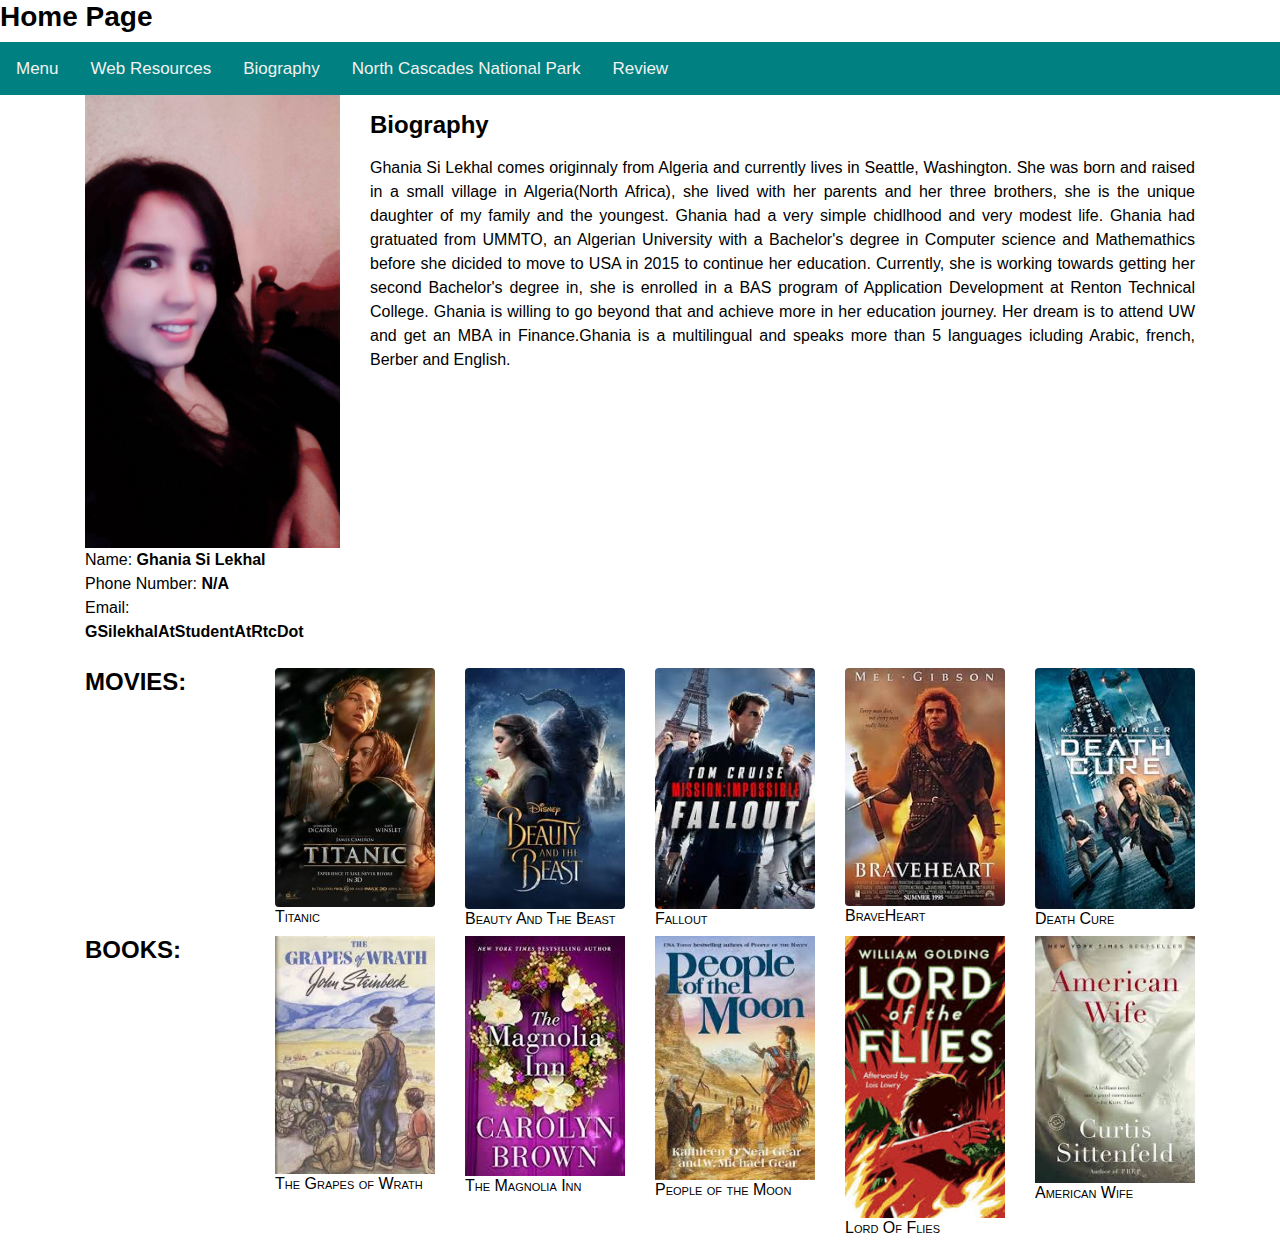
<file: index.html>
﻿<!DOCTYPE html>
<html lang="en-us">
<head>
    <meta charset="utf-8" />
    <meta name="viewport" content="width=device-width, initial-scale=1.0, shrink-to-fit=no" />
    <meta name="author" content="" />
    <meta name="keywords" content="HTML, CSS, XML, JavaScript" />

    <title> Ghania Si Lekhal</title>
<link href="css/reset.css" rel="stylesheet" type="text/css">
    <link rel="stylesheet" href="css/bootstrap.min.css" type="text/css" />
    <link rel="stylesheet" href="css/style.css" type="text/css" />
    <link rel="stylesheet" href="css/stylerev.css" type="text/css" />
<link rel="stylesheet" href="https://cdnjs.cloudflare.com/ajax/libs/font-awesome/4.7.0/css/font-awesome.min.css">



</head>

<body>
<header>
    <h3><strong>Home Page</strong></h3>
</header>
	<div class="topnav" id="myTopnav">
                                                     <a href="">Menu</a>
                                                     <a href="html/webresource.html">Web Resources </a>
			<a href="html/assignment3.html">Biography</a>
			<a href="html/midterm.html">North Cascades National Park</a>
                                                      <a href="html/review.html">Review</a>

			
  <a href="javascript:void(0);" class="icon" onclick="myFunction()">
    <i class="fa fa-bars"></i>
  </a>
</div>

<script>
function myFunction() {
  var x = document.getElementById("myTopnav");
  if (x.className === "topnav") {
    x.className += " responsive";
  } else {
    x.className = "topnav";
  }
}
</script>


    <div class="container">
        <div class=" row " >

            <div class="col-lg-3 col-md-4"> 
                    <img src="images/profilepicture.jpg" class ="img-fluid"/>
                 </br>
                <span>Name: <strong>Ghania Si Lekhal</strong></span>
                </br>
                    <span>Phone Number: <strong> N/A</strong></span>
                </br>
                <span>Email: <strong>GSilekhalAtStudentAtRtcDot</strong></span>

            </div>

                <div class="col-lg-9 col-md-8">
             <p>
                    <h4><strong>Biography</strong></h4>
              </p>
                   Ghania Si Lekhal comes originnaly from Algeria and currently lives in Seattle, Washington. She was born and raised in a small village in Algeria(North Africa), she lived with her parents and her three brothers, she is the unique daughter of my family and the youngest. Ghania had a very simple chidlhood and very modest life. Ghania had gratuated from UMMTO, an Algerian University with a Bachelor's degree in Computer science and Mathemathics before she dicided to move to USA in 2015 to continue her education. Currently, she is working towards getting her second Bachelor's degree in, she is enrolled in a BAS program of Application Development at Renton Technical College. Ghania is willing to go beyond that and achieve more in her education journey. Her dream is to attend UW and get an MBA in Finance.Ghania is a multilingual and speaks more than 5 languages icluding Arabic, french, Berber and English.
             
               </div>
        </div>
                 </br>
         <div class="row">

                    <div class="col-lg-2">
                         <h4 class=" font-weight-bold ">MOVIES: </h4>
                    </div>
            
                   <div class="col-lg-2">
	       <img class= "img-fluid rounded" src="images/movies/titanic.jpg">
                         <h6>Titanic</h6>
                   </div>

                    <div class="col-lg-2">
                         <img class= "img-fluid rounded" src="images/movies/beautyandthebeast.jpg">
                         <h6>Beauty And The Beast</h6>
                    </div>

                    <div class="col-lg-2">
                        <img class= "img-fluid rounded"  src="images/movies/fallout.jpg">
                            <h6>Fallout</h6>
                        </div>
       
                    <div class="col-lg-2">
                        <img class="img-fluid rounded" src="images/movies/braveheart.jpg">
                            <h6>BraveHeart</h6>
                        </div>
                   
                    <div class="col-lg-2">

                          <img class= "img-fluid rounded"  src="images/movies/deathcure.jpg">
                            <h6>Death Cure</h6>
                        </div>
              </div>

          <div class="row">
                    <div class="col-lg-2">
                        <h4 class=" font-weight-bold">BOOKS:</h4>
                    </div>

                    <div class= col-lg-2 ">
                        <img class="img-fluid"  src="images/books/thegrapesofwrath.jpg">
                         <h6>The Grapes of Wrath</h6>
                      </div>
                    
                    <div class="col-lg-2">
                        <img class="img-fluid" src="images/books/themagnoliainn.jpg">
                            <h6>The Magnolia Inn</h6>
                      </div>
                    
                    <div class="col-lg-2">
                        <img class="img-fluid" src="images/books/peopleofthemoon.jpg">
                            <h6>People of the Moon</h6>
                    </div>

                    <div class="col-lg-2">
                        <img class="img-fluid" src="images/books/lordofflies.jpg">
                            <h6>Lord Of Flies</h6>
                    </div>

                    <div class="col-lg-2">
                        <img class="img-fluid" src="images/books/americanwife.jpg ">
                          <h6>American Wife</h6>
                    </div>
         </div>

        
    </div>
                      

    <script src="js/jquery.min.js"></script>
    <script src="js/bootstrap.bundle.min.js"></script>
</body>
</html>
</file>
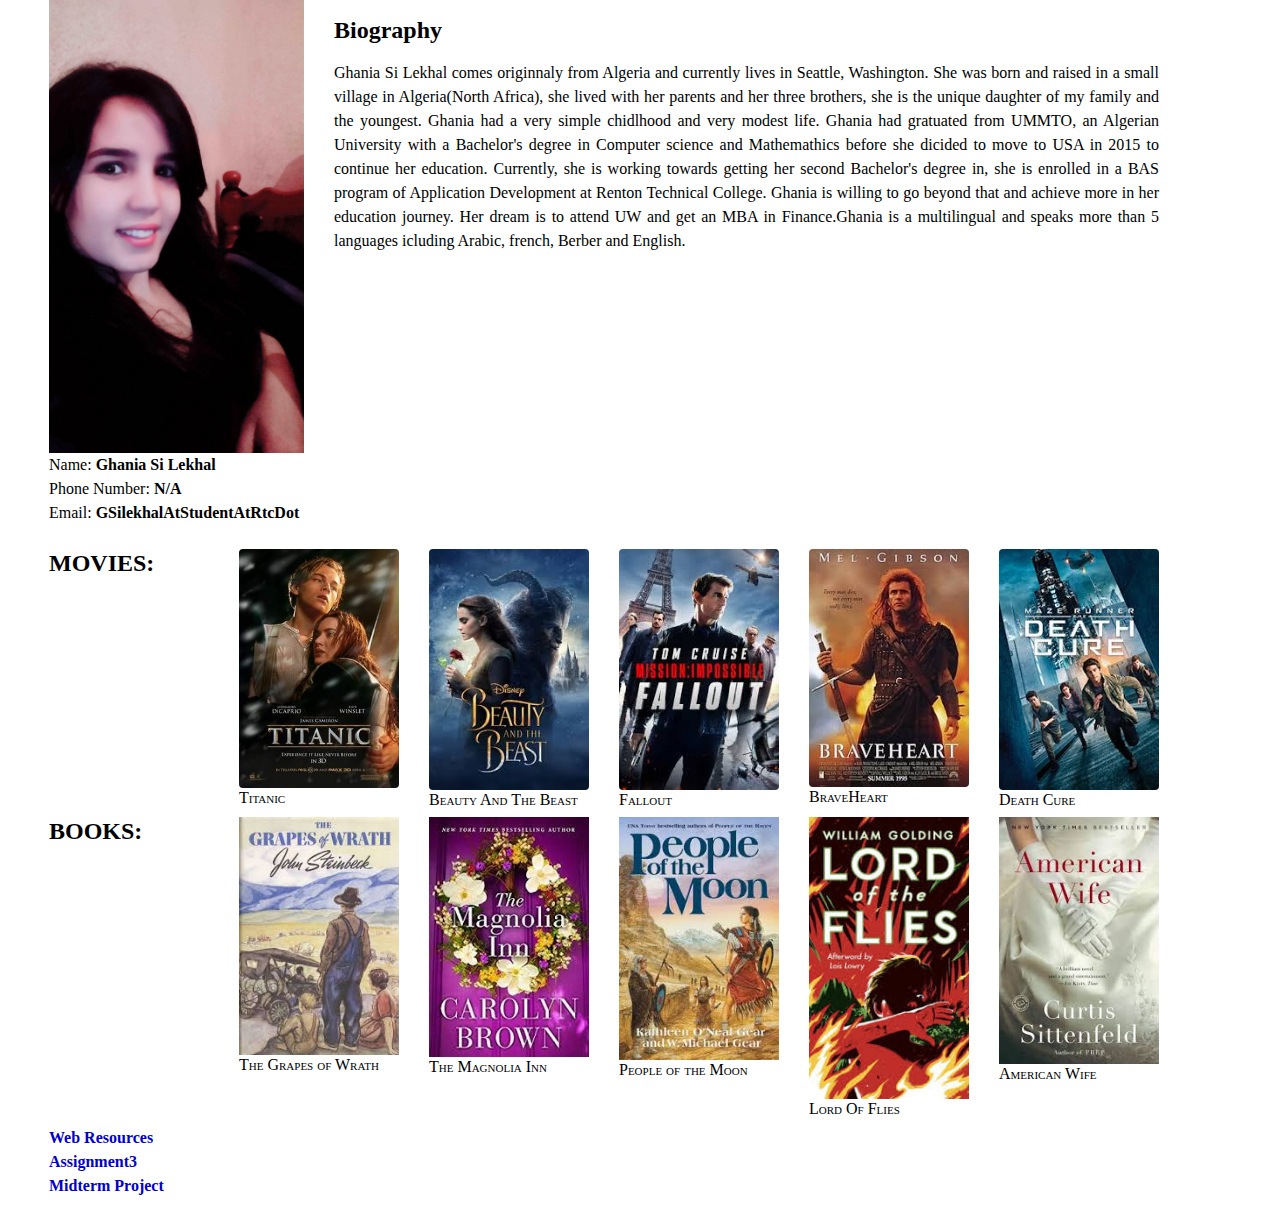
<file: html/index.html>
﻿<!DOCTYPE html>
<html lang="en-us">
<head>
    <meta charset="utf-8" />
    <meta name="viewport" content="width=device-width, initial-scale=1.0, shrink-to-fit=no" />
    <meta name="author" content="" />
    <meta name="keywords" content="HTML, CSS, XML, JavaScript" />

    <title> Ghania Si Lekhal</title>
    <link href="css/reset.css" rel="stylesheet" type="text/css">
    <link rel="stylesheet" href="css/bootstrap.min.css" type="text/css" />
    <link rel="stylesheet" href="css/style.css" type="text/css" />


</head>

<body>
    <div class="container">
        <div class=" row " >

            <div class="col-lg-3 col-md-4"> 
                    <img src="images/profilepicture.jpg" class ="img-fluid"/>
                 </br>
                <span>Name: <strong>Ghania Si Lekhal</strong></span>
                </br>
                    <span>Phone Number: <strong> N/A</strong></span>
                </br>
                <span>Email: <strong>GSilekhalAtStudentAtRtcDot</strong></span>

            </div>

                <div class="col-lg-9 col-md-8">
             <p>
                    <h4><strong>Biography</strong></h4>
              </p>
                   Ghania Si Lekhal comes originnaly from Algeria and currently lives in Seattle, Washington. She was born and raised in a small village in Algeria(North Africa), she lived with her parents and her three brothers, she is the unique daughter of my family and the youngest. Ghania had a very simple chidlhood and very modest life. Ghania had gratuated from UMMTO, an Algerian University with a Bachelor's degree in Computer science and Mathemathics before she dicided to move to USA in 2015 to continue her education. Currently, she is working towards getting her second Bachelor's degree in, she is enrolled in a BAS program of Application Development at Renton Technical College. Ghania is willing to go beyond that and achieve more in her education journey. Her dream is to attend UW and get an MBA in Finance.Ghania is a multilingual and speaks more than 5 languages icluding Arabic, french, Berber and English.
             
               </div>
        </div>
                 </br>
         <div class="row">

                    <div class="col-lg-2">
                         <h4 class=" font-weight-bold ">MOVIES: </h4>
                    </div>
            
                   <div class="col-lg-2">
	       <img class= "img-fluid rounded" src="images/movies/titanic.jpg">
                         <h6>Titanic</h6>
                   </div>

                    <div class="col-lg-2">
                         <img class= "img-fluid rounded" src="images/movies/beautyandthebeast.jpg">
                         <h6>Beauty And The Beast</h6>
                    </div>

                    <div class="col-lg-2">
                        <img class= "img-fluid rounded"  src="images/movies/fallout.jpg">
                            <h6>Fallout</h6>
                        </div>
       
                    <div class="col-lg-2">
                        <img class="img-fluid rounded" src="images/movies/braveheart.jpg">
                            <h6>BraveHeart</h6>
                        </div>
                   
                    <div class="col-lg-2">

                          <img class= "img-fluid rounded"  src="images/movies/deathcure.jpg">
                            <h6>Death Cure</h6>
                        </div>
              </div>

          <div class="row">
                    <div class="col-lg-2">
                        <h4 class=" font-weight-bold">BOOKS:</h4>
                    </div>

                    <div class= col-lg-2 ">
                        <img class="img-fluid"  src="images/books/thegrapesofwrath.jpg">
                         <h6>The Grapes of Wrath</h6>
                      </div>
                    
                    <div class="col-lg-2">
                        <img class="img-fluid" src="images/books/themagnoliainn.jpg">
                            <h6>The Magnolia Inn</h6>
                      </div>
                    
                    <div class="col-lg-2">
                        <img class="img-fluid" src="images/books/peopleofthemoon.jpg">
                            <h6>People of the Moon</h6>
                    </div>

                    <div class="col-lg-2">
                        <img class="img-fluid" src="images/books/lordofflies.jpg">
                            <h6>Lord Of Flies</h6>
                    </div>

                    <div class="col-lg-2">
                        <img class="img-fluid" src="images/books/americanwife.jpg ">
                          <h6>American Wife</h6>
                    </div>
         </div>

        <a href="html/webresource.html"><strong>Web Resources</strong></a><p>
        <a href="html/assignment3.html"><strong>Assignment3</strong></a>
        <br><a href="html/midterm.html"><strong>Midterm Project</strong></br></a></p>
    </div>
                      

    <script src="js/jquery.min.js"></script>
    <script src="js/bootstrap.bundle.min.js"></script>
</body>
</html>
</file>
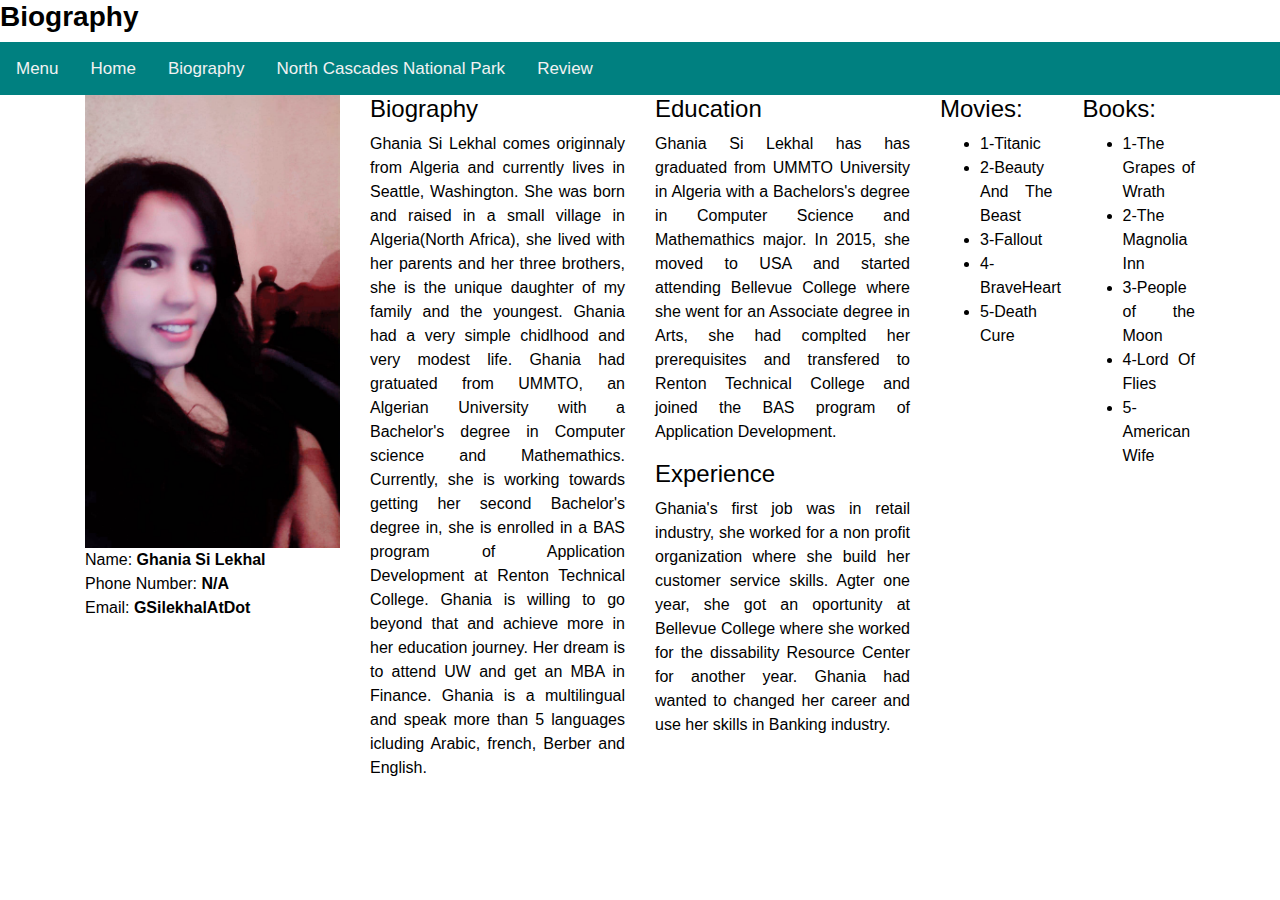
<file: html/assignment3.html>
﻿<!DOCTYPE html>
<html lang="en-us">
<head>
    <meta charset="utf-8" />
    <meta name="viewport" content="width=device-width, initial-scale=1.0, " />
    <meta name="author" content="" />
    <meta name="keywords" content="HTML, CSS, XML, JavaScript" />

    <title> Ghania Si Lekhal</title>

<link href="css/reset.css" rel="../stylesheet" type="text/css">
    <link rel="stylesheet" href="../css/bootstrap.min.css" type="text/css" />
    <link rel="stylesheet" href="../css/style.css" type="text/css" />
    <link rel="stylesheet" href="../css/stylerev.css" type="text/css" />
<link rel="stylesheet" href="https://cdnjs.cloudflare.com/ajax/libs/font-awesome/4.7.0/css/font-awesome.min.css">

</head>

<body>
<header>
    <h3><strong>Biography</strong></h3>
</header>
<div class="topnav" id="myTopnav">
<a href="">Menu</a>
			<a href="../index.html">Home </a>
                                                      <a href="assignment.html">Biography</a>
			<a href="midterm.html">North Cascades National Park</a>
			<a href="Review.html">Review</a>
                                                   
  <a href="javascript:void(0);" class="icon" onclick="myFunction()">
    <i class="fa fa-bars"></i>
  </a>
</div>

<div style="padding-left:16px">
</div>

<script>
function myFunction() {
  var x = document.getElementById("myTopnav");
  if (x.className === "topnav") {
    x.className += " responsive";
  } else {
    x.className = "topnav";
  }
}
</script>



</div>


    <div class="container">
        <div class="row">
            <div class="col-md-3 col-sm-6 col-xs-12">
                <img src="../images/profilepicture.jpg" class ="img-fluid"/>
                </br>
            <span>Name: <strong>Ghania Si Lekhal</strong></span>
 	</br>
            <span>Phone Number: <strong> N/A</strong></span>
           </br>
           <span>Email: <strong>GSilekhalAtDot</strong></span>
            </br>
    
            </div>
            <div class="col-md-3 col-sm-6 col-xs-12">
                <h4>Biography</h4>
                <p>
                   Ghania Si Lekhal comes originnaly from Algeria and currently lives in Seattle, Washington. She was born and raised in a small village in Algeria(North Africa), she lived with her parents and her three brothers, she is the unique daughter of my family and the youngest. Ghania had a very simple chidlhood and very modest life. Ghania had gratuated from UMMTO, an Algerian University with a Bachelor's degree in Computer science and Mathemathics. Currently, she is working towards getting her second Bachelor's degree in, she is enrolled in a BAS program of Application Development at Renton Technical College. Ghania is willing to go beyond that and achieve more in her education journey. Her dream is to attend UW and get an MBA in Finance. Ghania is a multilingual and speak more than 5 languages icluding Arabic, french, Berber and English.
                </p>
            </div>
            <div class="col-md-3 col-sm-6 col-xs-12 d-none d-md-block">
                <h4>Education</h4>             
              <p>
	Ghania Si Lekhal has has graduated from UMMTO University in Algeria with a Bachelors's degree in Computer Science and Mathemathics major.  In 2015, she moved to USA and started attending Bellevue College where she went for an Associate degree in Arts, she had complted her prerequisites and transfered to Renton Technical College and joined the BAS program of Application Development.
                  
              </p>
            
                <h4>Experience</h4>
                <p>
                  Ghania's first job was in retail industry, she worked for a non profit organization where she build her customer service skills. Agter one year, she got an oportunity at Bellevue College where she worked for the dissability Resource Center for another year. Ghania had wanted to changed her career and use her skills in Banking industry. 	 
                </p>
            </div>

          <div class="col-md-3 col-sm-6 col-xs-12 d-md-none d-xs-block d-lg-block">
                <div class="row">
	 <div class="col-sm-6">
                   
                        <h4>Movies:</h4>
                        <ul>
                            <li>1-Titanic</li>
                            <li>2-Beauty And The Beast</li>
                            <li>3-Fallout</li>
                            <li>4-BraveHeart</li>
                            <li>5-Death Cure</li>
                        </ul>
                    </div>
                    <div class="col-sm-6">
                        <h4>Books:</h4>
                        <ul>
                            <li>1-The Grapes of Wrath</li>
                            <li>2-The Magnolia Inn</li>
                            <li>3-People of the Moon</li>
                            <li>4-Lord Of Flies</li>
                            <li>5-American Wife</li>
                        </ul>
                    </div>
                </div>
            </div>

        </div>
    </div>
   
    <script src="js/jquery.min.js"></script>
    <script src="js/bootstrap.bundle.min.js"></script>
</body>
</html>
</file>
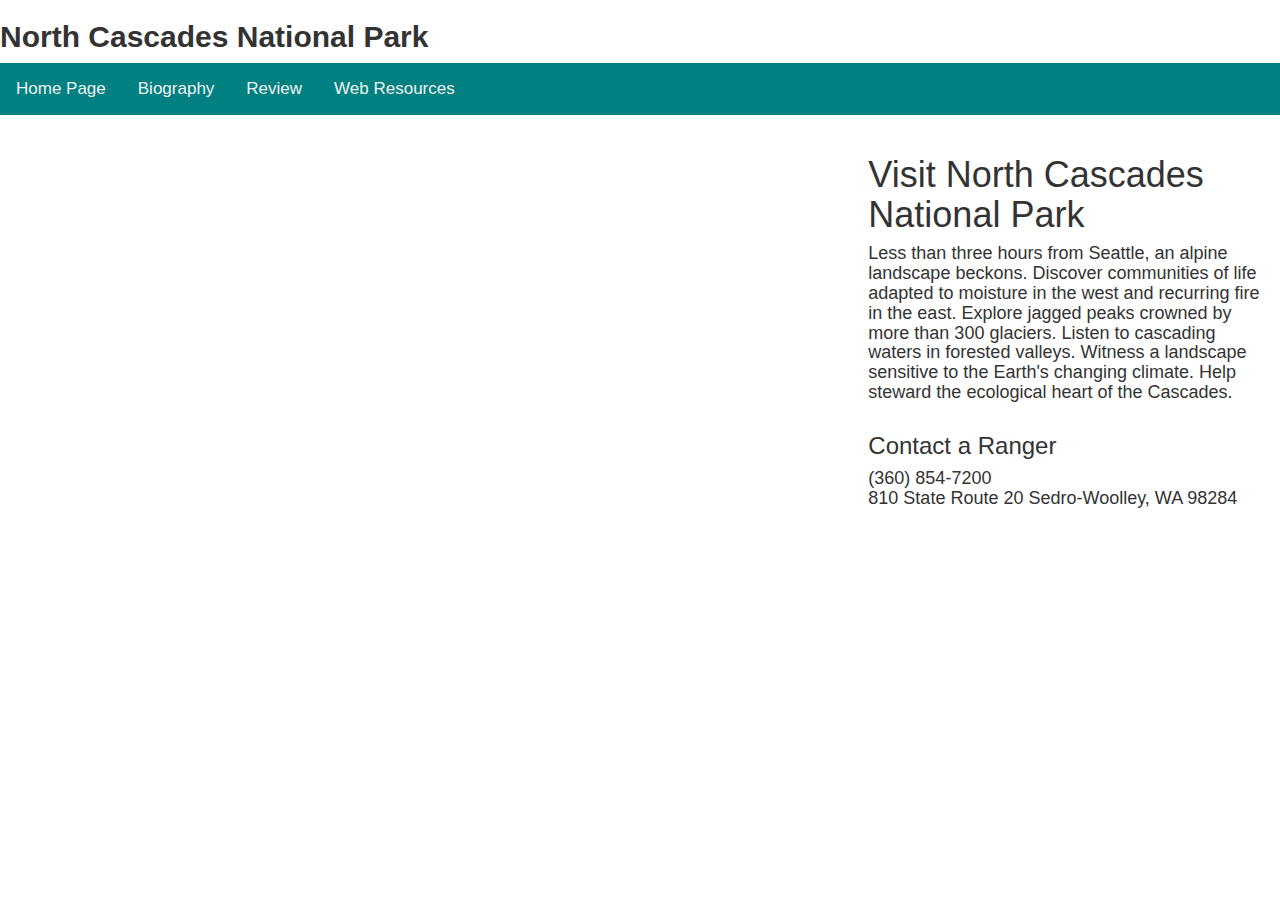
<file: html/midterm.html>
﻿<!DOCTYPE html>
<html lang = "en">
<head>

    <meta charset="UTF-8" />
    <title>Visit North Cascades National Park</title>
    <meta name="description" content="Less than three hours from Seattle, an alpine landscape beckons.">
    <meta name="viewport" content="width=device-width, initial-scale=1.0, shrink-to-fit=no">
    <link rel="stylesheet" type="text/css" href="https://meyerweb.com/eric/tools/css/reset/reset.css">

    <link rel="stylesheet" href="../css/stylerev.css" type="text/css" />
    <link rel="stylesheet" href="https://maxcdn.bootstrapcdn.com/bootstrap/3.3.7/css/bootstrap.min.css">
    <script src="https://ajax.googleapis.com/ajax/libs/jquery/1.12.4/jquery.min.js"></script>
    <script src="https://maxcdn.bootstrapcdn.com/bootstrap/3.3.7/js/bootstrap.min.js"></script>
<link rel="stylesheet" href="https://cdnjs.cloudflare.com/ajax/libs/font-awesome/4.7.0/css/font-awesome.min.css">


</head> 
<header>
    <h2><strong>North Cascades National Park</strong></h2>
</header>
                 <div class="topnav" id="myTopnav">
                                                    
                                                     <a href="../index.html">Home Page</a>
			<a href="assignment3.html">Biography</a>
			<a href="Review.html">Review</a>
                                                      <a href="webresource.html">Web Resources</a>
  <a href="javascript:void(0);" class="icon" onclick="myFunction()">
    <i class="fa fa-bars"></i>
  </a>
</div>

<div style="padding-left:16px">
</div>

<script>
function myFunction() {
  var x = document.getElementById("myTopnav");
  if (x.className === "topnav") {
    x.className += " responsive";
  } else {
    x.className = "topnav";
  }
}
</script>
<div class="container">

    </div>

<body >

 <div class="container-fluid">

        <div class="row">
           <br> <div class="col-xs-12 col-lg-8 video-container">
                <div class="embed-responsive embed-responsive-16by9 ">
                    <iframe id="videoFrame"
                            src="https://www.youtube.com/embed/Sn_g80FXA-0?autoplay=0"></iframe>
                </div>
           </div>

        <div class="container-fluid">
            <div class="row">
                   <div class="col-xs-12 col-md-6 col-lg-4">
                    
                                      <h1>Visit North Cascades National Park</h1>
                    
                                      <h4>Less than three hours from Seattle, an alpine landscape
                        beckons. Discover communities of life adapted to moisture in the west
                        and recurring fire in the east. Explore jagged peaks crowned by more
                        than 300 glaciers. Listen to cascading waters in forested valleys.
                        Witness a landscape sensitive to the Earth's changing climate. Help
                        steward the ecological heart of the Cascades.</h4>
                      </div>
                      <div class="col-xs-12 col-md-3 col-lg-4">
                                <h3>Contact a Ranger</h3>
                                <h4>(360) 854-7200 <br>
                        810 State Route 20 Sedro-Woolley, WA 98284 </h4>
                      </div>


                       <div class="col-xs-12 col-md-3 hidden-lg">
                              <img src="../images/Sahale-Camp-Sunset.jpg" class="img-responsive">
                        </div>
                 </div>
             
       </div>
 </div>

</body>
</html>
</file>
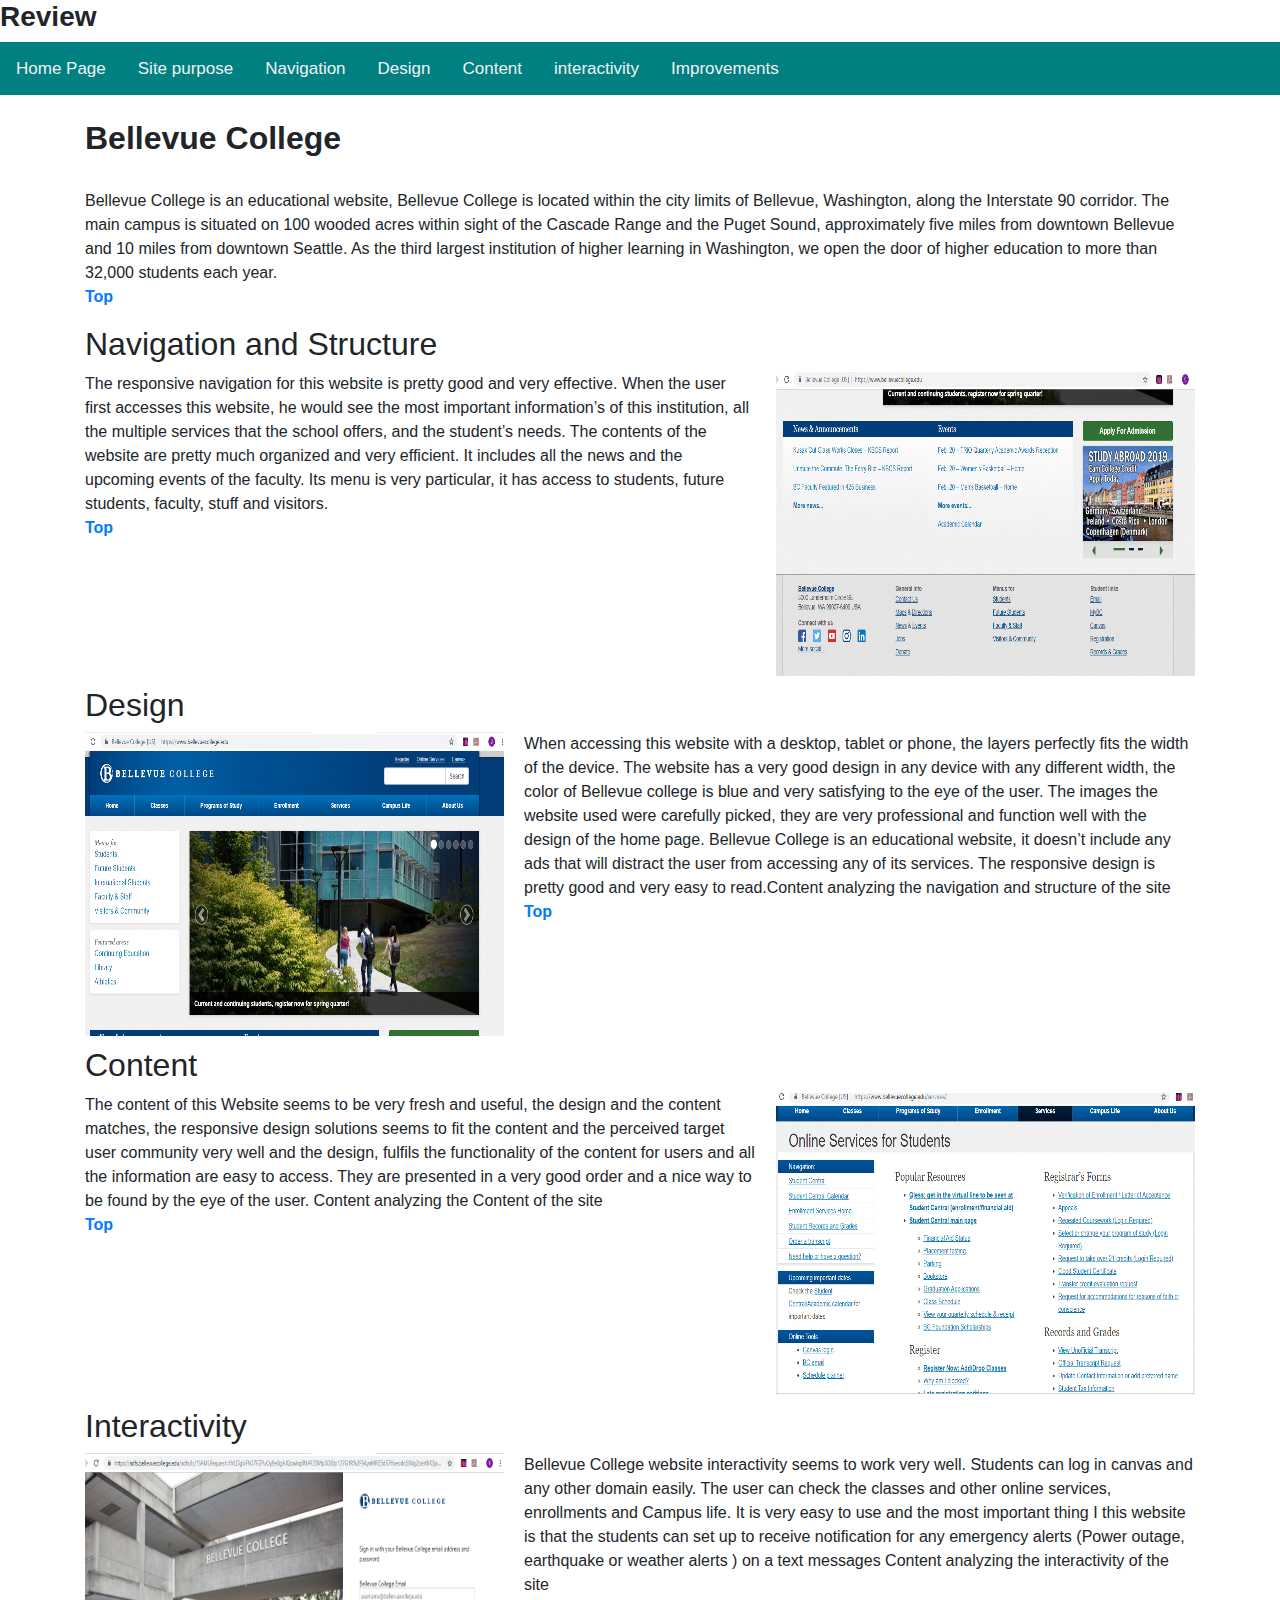
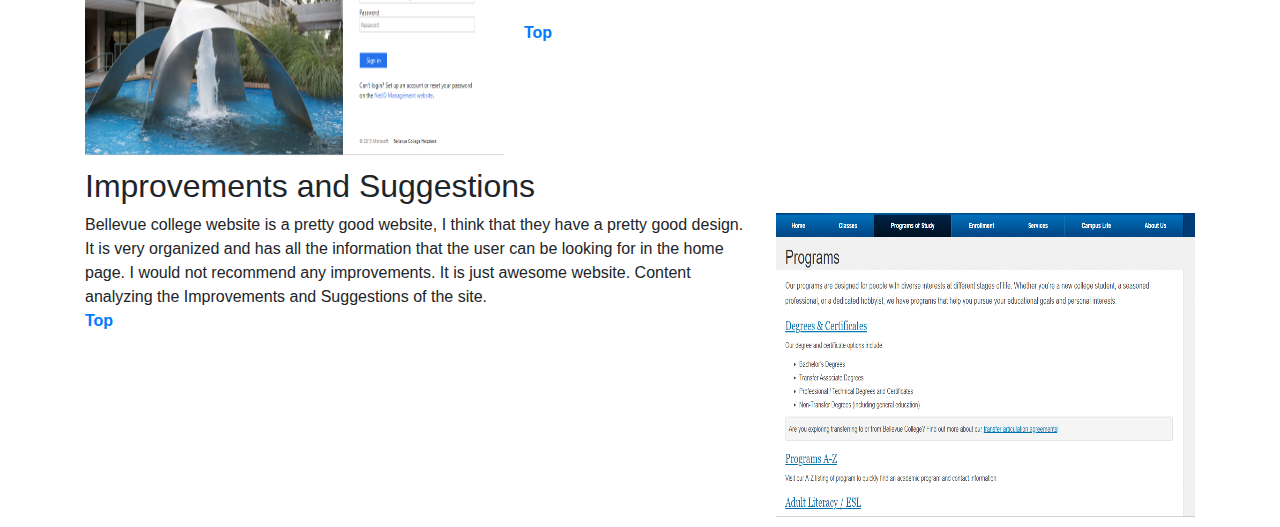
<file: html/Review.html>
﻿<!DOCTYPE html>

<html lang="en-us" >

<head>

<meta charset="utf-8" />
<meta name="description" content="" />
	<meta name="viewport" content="width-device-width, initial-scale=1.0" >
	<meta rel ="stylsheet" href="../css/bootstrap.css" />
                 <script src="../js/jquery.min.js"></script> 
                   <script src="../js/bootstrap.min.js"></script>
                  <link rel="stylesheet" href="../css/bootstrap.min.css"/>
                   <link rel="stylesheet" href="../css/stylerev.css" type="text/css" />
<link rel="stylesheet" href="https://cdnjs.cloudflare.com/ajax/libs/font-awesome/4.7.0/css/font-awesome.min.css">

</head>


<body>
<header>
    <h3><strong>Review</strong></h3>
</header>


<div class="topnav" id="myTopnav">
                                                     
                                                      <a href="../index.html">Home Page </a>
      			      <a href="#p">Site purpose</a>
			       <a href="#n">Navigation</a>
			        <a href="#d">Design</a>
			        <a href="#c">Content</a>
			         <a href="#i">interactivity</a>
			         <a href="#s">Improvements</a>

			
  <a href="javascript:void(0);" class="icon" onclick="myFunction()">
    <i class="fa fa-bars"></i>
  </a>
</div>
<script>
function myFunction() {
  var x = document.getElementById("myTopnav");
  if (x.className === "topnav") {
    x.className += " responsive";
  } else {
    x.className = "topnav";
  }
}
</script>


   <div class="container">
                  <a name="top"></a>
	<br><h2 id="p"><strong> Bellevue College </strong></h2></br>
	   
	                  Bellevue College is an educational website, Bellevue College is located within the city limits of Bellevue, Washington, along the Interstate 90 corridor. The main campus is situated on 100 wooded acres within sight of the Cascade Range and the Puget Sound, approximately five miles from downtown Bellevue and 10 miles from downtown Seattle. As the third largest institution of higher learning in Washington, we open the door of higher education to more than 32,000 students each year. <br />
		<a href="#top"><strong> Top</strong> </a>
	   </p>


	<h2 id="n"> Navigation and Structure </h2>

	   
		<p><img src="../images/ReviewImages/navigation.PNG" alt="Navigation and Structure Illustration" width="419" height="304" style="float:right ;margin-left:20px;margin-bottom:10px;" />

	              The responsive navigation for this website is pretty good and very effective. 
                                When the user first accesses this website, he would see the most important information’s of this institution, all the multiple services that the school offers, and the student’s needs. 
                                The contents of the website are pretty much organized and very efficient. It includes all the news and the upcoming events of the faculty. 
                                Its menu is very particular, it has access to students, future students, faculty, stuff and visitors.  <br />
	              <a href="#top"><strong> Top</strong></a>
	                </p>

	<h2 style="clear:both" id="d"> Design</h2>
	   
		<p><img src="../images/ReviewImages/design.PNG" alt="Navigation and Structure Illustration" width="419" height="304" style="float:left;margin-right:20px;margin-bottom:10px;" />

		When accessing this website with a desktop, tablet or phone, the layers perfectly fits the width of the device. 
                                    The website has a very good design in any device with any different width, the color of Bellevue college is blue and very satisfying to the eye of the user. 
                                    The images the website used were carefully picked, they are very professional and function well with the design of the home page. Bellevue College is an educational website, it doesn’t include any ads that will distract the user from accessing any of its services. The responsive design is pretty good and very easy to read.Content analyzing the navigation and structure of the site <br />
		<a href="#top"> <strong> Top</strong></a>
	                  </p>

	<h2 style="clear:both" id="c"> Content </h2>

	  
		<p><img src="../images/ReviewImages/content.PNG" alt="Navigation and Structure Illustration" width="419" height="304" style="float:right;margin-left:20px;margin-bottom:10px;" />
                                    The content of this Website seems to be very fresh and useful, the design and the content matches, the responsive design solutions seems to fit the content and the perceived target user community very well and the design, fulfils the functionality of the content for users and all the information are easy to access. They are presented in a very good order and a nice way to be found by the eye of the user. Content analyzing the Content of the site <br />
		<a href="#top"> <strong> Top</strong></a>
	                  </p>


	<h2 style="clear:both" id="i"> Interactivity </h2>
	  
		<p><img src="../images/ReviewImages/interactivity.PNG" alt="Navigation and Structure Illustration" width="419" height="304" style="float:left;margin-right:20px;margin-bottom:10px;" />
		Bellevue College website interactivity seems to work very well. Students can log in canvas and any other domain easily. The user can check the classes and other online services, enrollments and Campus life. It is very easy to use and the most important thing I this website is that the students can set up to receive notification for any emergency alerts (Power outage, earthquake or weather alerts ) on a text messages Content analyzing the interactivity of the site <br />
		<br />
		<a href="#top"><strong> Top</strong></a>
	                   </p>


	<h2 style="clear:both" id="s"> Improvements and Suggestions</h2>

	
		<p><img src="../images/ReviewImages/improvement.PNG" alt="Navigation and Structure Illustration" width="419" height="304" style="float:right;margin-left:20px;margin-bottom:10px;" />
		Bellevue college website is a pretty good website, I think that they have a pretty good design. It is very organized and has all the information that the user can be looking for in the home page. I would not recommend any improvements. It is just awesome website. Content analyzing the Improvements and Suggestions of the site. <br />
		<a href="#top"> <strong> Top</strong></a>
	                  </p>
</div>

</body>
</html>
</file>
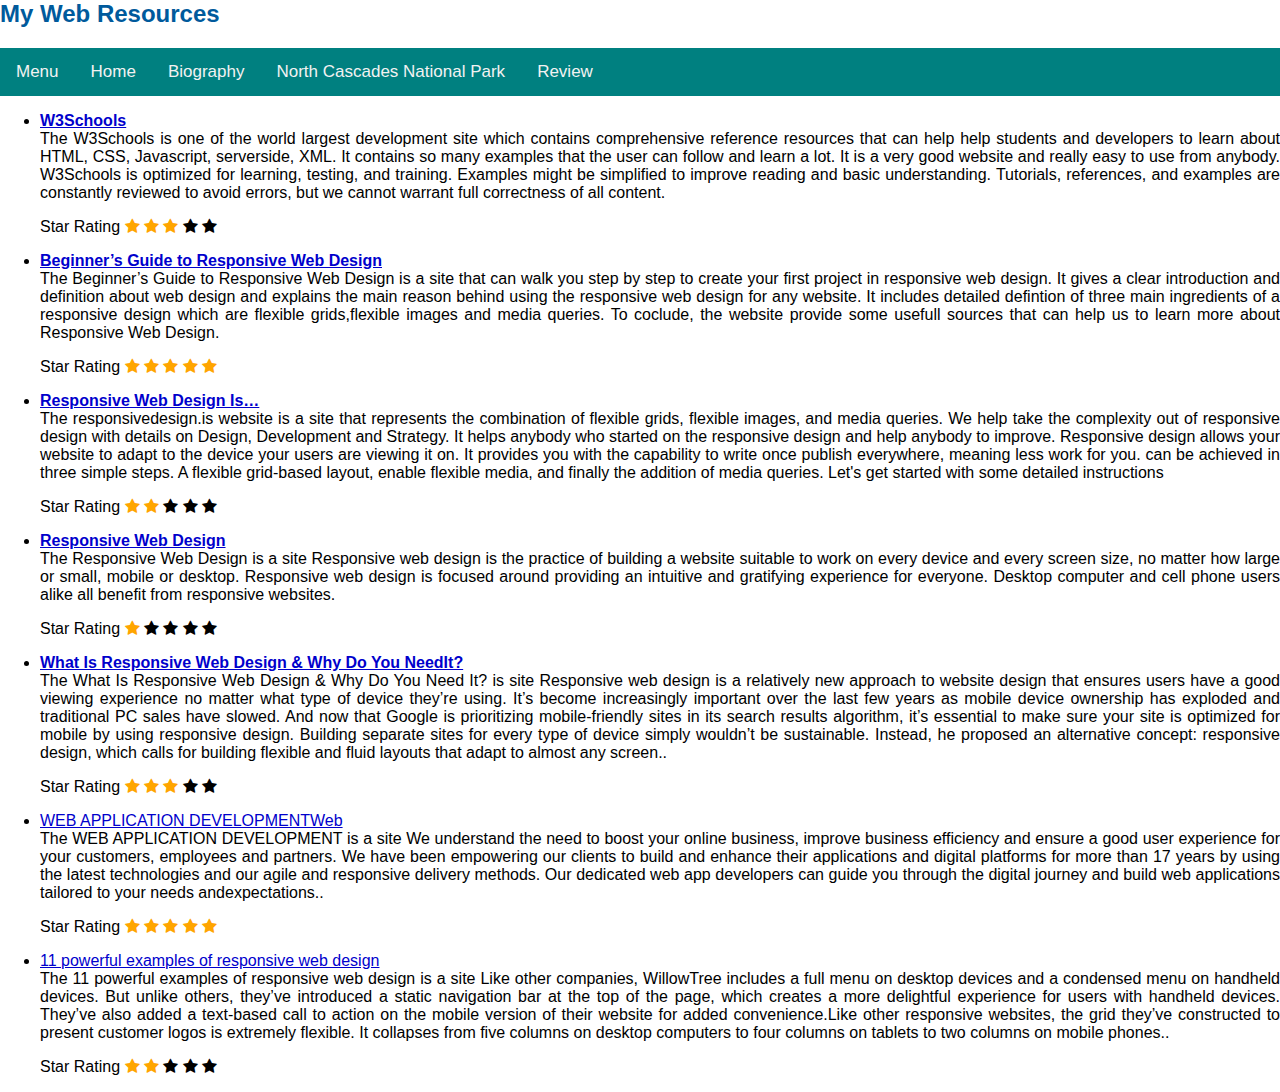
<file: html/webresource.html>
﻿<html>
         <head>
         <title>Web Resources</title>
	<meta http-equiv="Ghania Si Lekhal" content="text/html;charset=utf-8"/>
	 <link rel="stylesheet" href="../css/style.css" type="text/css" />
                    <link rel="stylesheet" href="../css/stylerev.css" type="text/css" />
<link rel="stylesheet" href="https://cdnjs.cloudflare.com/ajax/libs/font-awesome/4.7.0/css/font-awesome.min.css">


         </head>
         <body>
	<header>
    <h2><strong>My Web Resources</strong></h2>
</header>
	<div class="topnav" id="myTopnav">
                                                     <a href="">Menu</a>
                                                     <a href="../index.html">Home </a>
			<a href="assignment3.html">Biography</a>
			<a href="midterm.html">North Cascades National Park</a>
			<a href="Review.html">Review</a>
  <a href="javascript:void(0);" class="icon" onclick="myFunction()">
    <i class="fa fa-bars"></i>
  </a>
</div>

<script>function myFunction() {
  var x = document.getElementById("myTopnav");
  if (x.className === "topnav") {
    x.className += " responsive";
  } else {
    x.className = "topnav";
  }
}
</script>
</div>

<ul>

		<li><p><a href="http://w3schools.com" target="_blank"><strong>W3Schools</strong></a><br/>	
		The W3Schools is one of the world largest development site which contains comprehensive reference resources that can help help students and developers to learn about HTML, CSS, Javascript, serverside, XML. It contains so many examples that the user can follow and learn a lot. It is a very 		good website and really 		easy to use from anybody. W3Schools is optimized for learning, testing, and training. Examples might be simplified to improve 		reading and basic 		understanding. Tutorials, references, and examples are constantly reviewed to avoid errors, but we cannot warrant full correctness of 		all content. </p></li>

		<!-- Font Awesome Icon Library -->
		<link rel="stylesheet" href="https://cdnjs.cloudflare.com/ajax/libs/font-awesome/4.7.0/css/font-awesome.min.css">
		<style>
		.checked {
  		color: orange;
		}
		</style>
		</head>
		<body>


		<p1>Star Rating</p1>
		<span class="fa fa-star checked"></span>
		<span class="fa fa-star checked"></span>
		<span class="fa fa-star checked"></span>
		<span class="fa fa-star"></span>
		<span class="fa fa-star"></span>

		<li><p><a href="https://blog.teamtreehouse.com/beginners-guide-to-responsive-web-design" target="_blank"><strong>Beginner’s Guide to Responsive Web Design</strong></a><br/>	The Beginner’s Guide to Responsive Web Design is a site that can walk you step by step to create your first project in responsive web 					design. It gives a clear introduction and definition about web design and explains the main reason behind using the responsive web design for 						any website. It includes detailed defintion of three main ingredients of a responsive design which are flexible grids,flexible images and media queries. To coclude, the website 		provide some usefull sources that can help us to learn more about Responsive Web Design.</p></li>

		<!-- Font Awesome Icon Library -->
		<link rel="stylesheet" href="https://cdnjs.cloudflare.com/ajax/libs/font-awesome/4.7.0/css/font-awesome.min.css">
		<style>
		.checked {
  		color: orange;
		}
		</style>
		</head>
		<body>

		
	

		<p1>Star Rating</p1>
		<span class="fa fa-star checked"></span>
		<span class="fa fa-star checked"></span>
		<span class="fa fa-star checked"></span>
		<span class="fa fa-star checked"></span>
		<span class="fa fa-star checked"></span>

		
		<li><p><a href="https://responsivedesign.is/" target="_blank"><strong>Responsive
		Web Design Is…</strong></a><br/>	
		The responsivedesign.is website is a site that represents the combination of flexible grids, flexible images, and media queries. We help take the complexity out of responsive design with details on Design, Development and Strategy. It helps anybody who started on the responsive design and help 
		anybody to improve. Responsive design allows your website to adapt to the device your users are viewing it on. It provides you with the capability to write once publish everywhere, meaning less work for you. can be achieved in three simple steps. A flexible grid-based layout, enable flexible media, and finally the addition of media queries. 		Let's get started with some detailed instructions</p></li>
		<!-- Font Awesome Icon Library -->
		<link rel="stylesheet" href="https://cdnjs.cloudflare.com/ajax/libs/font-awesome/4.7.0/css/font-awesome.min.css">
		<style>
		.checked {
  		color: orange;
		}
		</style>
		</head>
		<body>


		<p1>Star Rating</p1>
		<span class="fa fa-star checked"></span>
		<span class="fa fa-star checked"></span>
		<span class="fa fa-star"></span>
		<span class="fa fa-star"></span>
		<span class="fa fa-star"></span>

		
		<li><p><a href="http://learn.shayhowe.com/advanced-html-css/responsive-web-design/" target="_blank"><strong>Responsive Web Design</strong></a><br/>	
		The Responsive Web Design is a site Responsive web design is the practice of building a website suitable to work on every device and every screen size, no matter how large or small, mobile or desktop. Responsive web design is focused around providing an intuitive and gratifying experience for everyone. 					Desktop computer and cell phone users alike all benefit from responsive websites.</p></li>
		<!-- Font Awesome Icon Library -->
		<link rel="stylesheet" href="https://cdnjs.cloudflare.com/ajax/libs/font-awesome/4.7.0/css/font-awesome.min.css">
		
		<style>
		.checked {
  		color: orange;
		}
		</style>
		</head>
		<body>


		<p1>Star Rating</p1>
		<span class="fa fa-star checked"></span>
		<span class="fa fa-star"></span>
		<span class="fa fa-star"></span>
		<span class="fa fa-star"></span>
		<span class="fa fa-star"></span>

		<li><p><a href="https://www.upwork.com/hiring/mobile/what-is-responsive-web-design/" target="_blank"><strong>What Is Responsive Web Design & Why Do You NeedIt?</strong></a><br/>	
		The What Is Responsive Web Design & Why Do You Need It? is site Responsive web design is a relatively new approach to website design that ensures users have a good viewing experience no matter what type of device they’re using. It’s become increasingly important over the last few years as mobile device 				ownership has exploded and traditional PC sales have slowed. And now that Google is prioritizing mobile-friendly sites in its search results algorithm, it’s 				essential to make sure your site is optimized for mobile by using responsive design.  Building separate sites for every type of device simply wouldn’t be sustainable. Instead, 		he proposed an alternative concept: responsive design, which calls for building flexible and fluid layouts that adapt to almost any screen..</p></li>
		<!-- Font Awesome Icon Library -->
		<link rel="stylesheet" href="https://cdnjs.cloudflare.com/ajax/libs/font-awesome/4.7.0/css/font-awesome.min.css">
		<style>
		.checked {
  		color: orange;
		}
		</style>
		</head>
		<body>


		<p1>Star Rating</p1>
		<span class="fa fa-star checked"></span>
		<span class="fa fa-star checked"></span>
		<span class="fa fa-star checked"></span>
		<span class="fa fa-star"></span>
		<span class="fa fa-star"></span>

		
	
		<li><p><a href="https://www.shinetechsoftware.com/work-scenarios/capabilities/web-application-development.html?referrer211=Google&_kk=responsive				%20website%20development&gclid=CjwKCAiA4OvhBRAjEiwAU2FoJQW2tIeYJz19ZwPbta086zei6w3oAPyvoPhW8BtdlMD3gZs6YDu9oBoCafsQAvD_BwE" 					target="_blank">WEB APPLICATION DEVELOPMENTWeb</a><br/>	
		The WEB APPLICATION DEVELOPMENT is a site We understand the need to boost your online business, improve business efficiency and ensure a good user 				experience for your customers, employees and partners. We have been empowering our clients to build and enhance their applications and digital 					platforms for more than 17 years by using the latest technologies and our agile and responsive delivery methods. Our dedicated web app developers can guide 				you through the digital journey and build web applications tailored to your needs andexpectations..</p></li>
		<!-- Font Awesome Icon Library -->
		<link rel="stylesheet" href="https://cdnjs.cloudflare.com/ajax/libs/font-awesome/4.7.0/css/font-awesome.min.css">
		<style>
		.checked {
  		color: orange;
		}
		</style>
		</head>
		<body>


		<p1>Star Rating</p1>
		<span class="fa fa-star checked"></span>
		<span class="fa fa-star checked"></span>
		<span class="fa fa-star checked"></span>
		<span class="fa fa-star checked"></span>
		<span class="fa fa-star checked"></span>

		<li><p><a href="https://www.invisionapp.com/inside-design/examples-responsive-web-design/11 powerful examples of responsive web design"					target="_blank">11 powerful examples of responsive web design</a><br/>	
		The 11 powerful examples of responsive web design is a site Like other companies, WillowTree includes a full menu on desktop devices and a condensed menu on handheld 		devices. But unlike others, they’ve introduced a static navigation bar at the top of the page, which creates a more delightful experience for users with handheld devices. 		They’ve also added a text-based call to action on the mobile version of their website for added convenience.Like other responsive websites, the grid they’ve constructed to 		present customer logos is extremely flexible. It collapses from five columns on desktop computers to four columns on tablets to two columns on mobile phones..</p></li>
		<!-- Font Awesome Icon Library -->
		<link rel="stylesheet" href="https://cdnjs.cloudflare.com/ajax/libs/font-awesome/4.7.0/css/font-awesome.min.css">
		<style>
		.checked {
  		color: orange;
		}
		</style>
		</head>
		<body>

		<p1>Star Rating</p1>
		<span class="fa fa-star checked"></span>
		<span class="fa fa-star checked"></span>
		<span class="fa fa-star"></span>
		<span class="fa fa-star"></span>
		<span class="fa fa-star"></span>		
	  </ul>
</div>

</body>
</html>
</file>
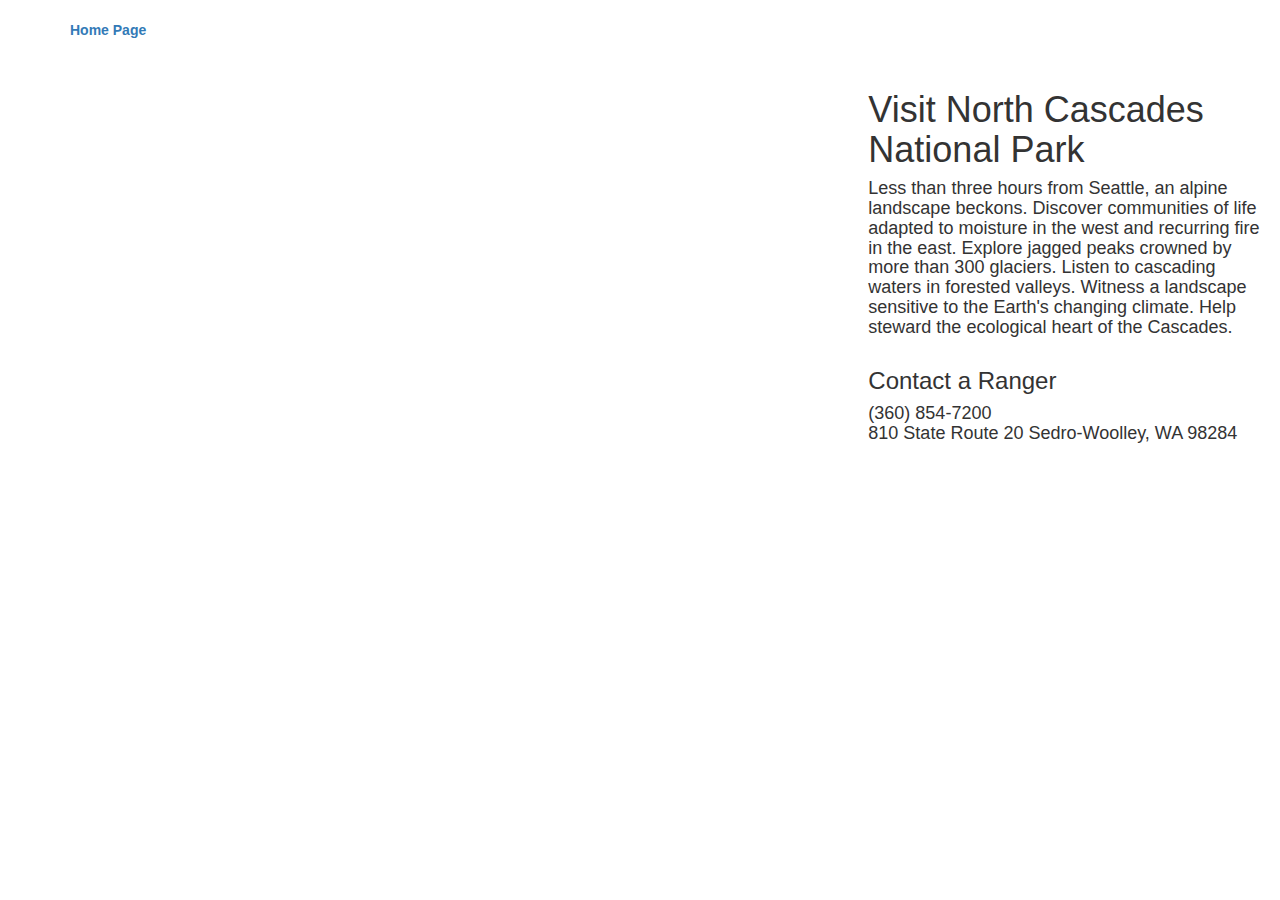
<file: html/html/midterm.html>
﻿<!DOCTYPE html>
<html lang = "en">
<head>

    <meta charset="UTF-8" />
    <title>Visit North Cascades National Park</title>
    <meta name="description" content="Less than three hours from Seattle, an alpine landscape beckons.">
    <meta name="viewport" content="width=device-width, initial-scale=1.0, shrink-to-fit=no">
    <link rel="stylesheet" type="text/css" href="https://meyerweb.com/eric/tools/css/reset/reset.css">


    <link rel="stylesheet" href="https://maxcdn.bootstrapcdn.com/bootstrap/3.3.7/css/bootstrap.min.css">
    <script src="https://ajax.googleapis.com/ajax/libs/jquery/1.12.4/jquery.min.js"></script>
    <script src="https://maxcdn.bootstrapcdn.com/bootstrap/3.3.7/js/bootstrap.min.js"></script>


</head> 
<div class="container">

         <p><br><a href="../index.html"><strong>Home Page</strong></a></p></br>

    </div>

<body >
 <div class="container-fluid">

        <div class="row">
            <div class="col-xs-12 col-lg-8 video-container">
                <div class="embed-responsive embed-responsive-16by9 ">
                    <iframe id="videoFrame"
                            src="https://www.youtube.com/embed/Sn_g80FXA-0?autoplay=0"></iframe>
                </div>
           </div>

        <div class="container-fluid">
            <div class="row">
                   <div class="col-xs-12 col-md-6 col-lg-4">
                    
                                      <h1>Visit North Cascades National Park</h1>
                    
                                      <h4>Less than three hours from Seattle, an alpine landscape
                        beckons. Discover communities of life adapted to moisture in the west
                        and recurring fire in the east. Explore jagged peaks crowned by more
                        than 300 glaciers. Listen to cascading waters in forested valleys.
                        Witness a landscape sensitive to the Earth's changing climate. Help
                        steward the ecological heart of the Cascades.</h4>
                      </div>
                      <div class="col-xs-12 col-md-3 col-lg-4">
                                <h3>Contact a Ranger</h3>
                                <h4>(360) 854-7200 <br>
                        810 State Route 20 Sedro-Woolley, WA 98284 </h4>
                      </div>


                       <div class="col-xs-12 col-md-3 hidden-lg">
                              <img src="../images/Sahale-Camp-Sunset.jpg" class="img-responsive">
                        </div>
                 </div>
             
       </div>
 </div>

</body>
</html>
</file>
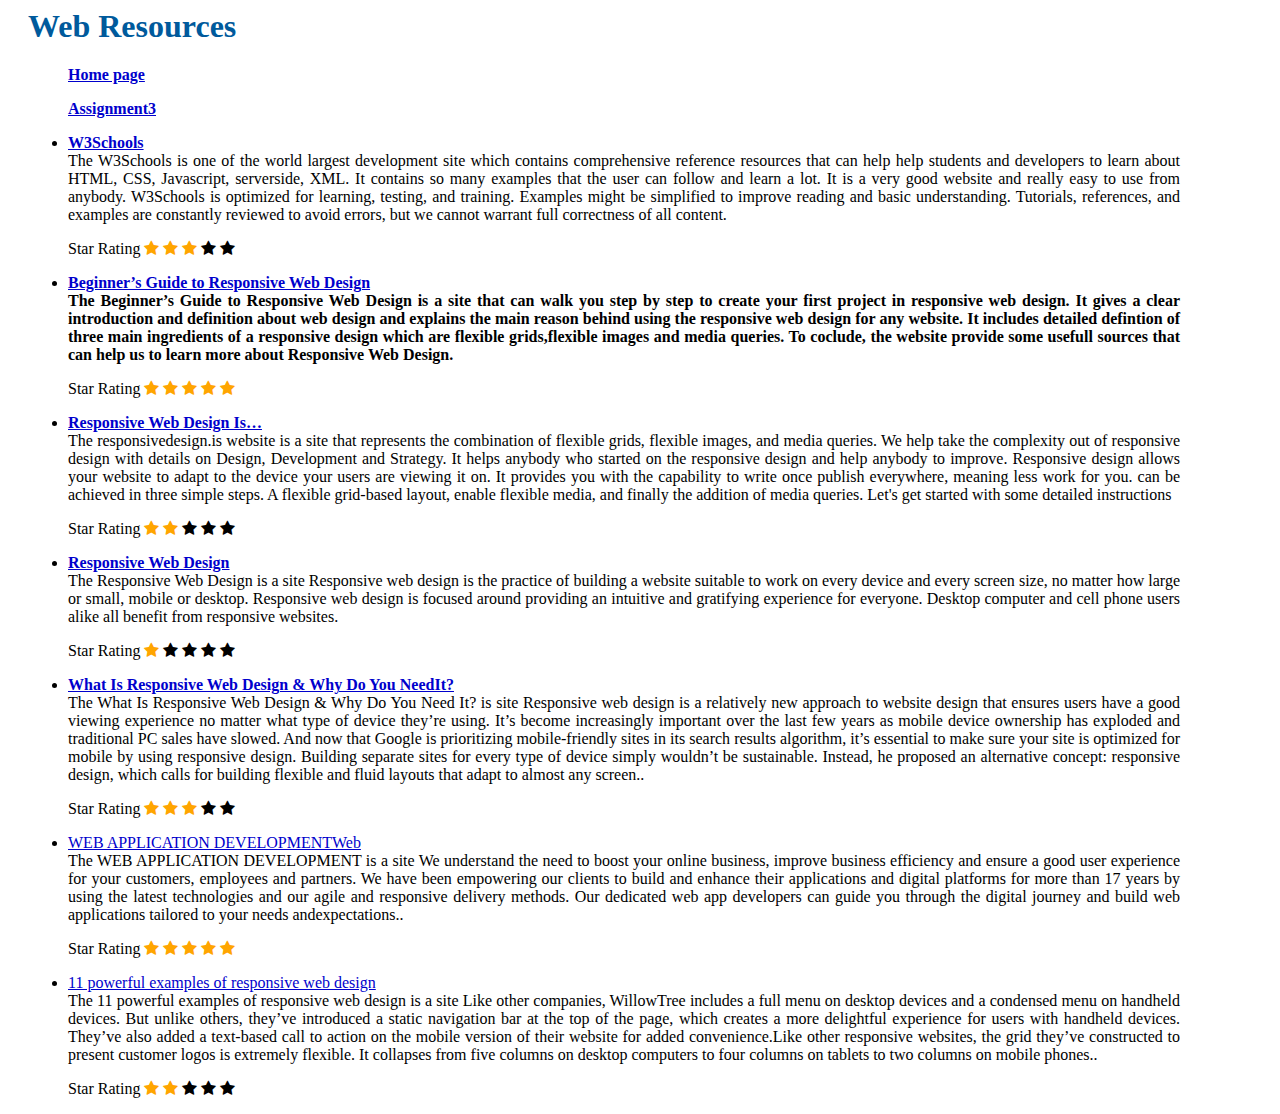
<file: html/html/webresource.html>
﻿<html>
         <head>
         <title>Web Resources</title>
	<meta http-equiv="Ghania Si Lekhal" content="text/html;charset=utf-8"/>
	 <link rel="stylesheet" href="../css/style.css" type="text/css" />

         </head>
         <body>
	<h1>Web Resources</h1>
	<ul>  
	<a href="../index.html"><strong>Home page</strong></a></body><p>
	<a href="../html/assignment3.html"><strong> Assignment3</strong></a></p>


		<li><p><a href="http://w3schools.com" target="_blank"><strong>W3Schools</strong></a><br/>	
		The W3Schools is one of the world largest development site which contains comprehensive reference resources that can help help students and developers to learn about HTML, CSS, Javascript, serverside, XML. It contains so many examples that the user can follow and learn a lot. It is a very 		good website and really 		easy to use from anybody. W3Schools is optimized for learning, testing, and training. Examples might be simplified to improve 		reading and basic 		understanding. Tutorials, references, and examples are constantly reviewed to avoid errors, but we cannot warrant full correctness of 		all content. </p></li>

		<!-- Font Awesome Icon Library -->
		<link rel="stylesheet" href="https://cdnjs.cloudflare.com/ajax/libs/font-awesome/4.7.0/css/font-awesome.min.css">
		<style>
		.checked {
  		color: orange;
		}
		</style>
		</head>
		<body>

		<p1>Star Rating</p1>
		<span class="fa fa-star checked"></span>
		<span class="fa fa-star checked"></span>
		<span class="fa fa-star checked"></span>
		<span class="fa fa-star"></span>
		<span class="fa fa-star"></span>

		<li><p><a href="https://blog.teamtreehouse.com/beginners-guide-to-responsive-web-design" target="_blank"><strong>Beginner’s Guide to Responsive Web Design</a><br/>	The Beginner’s Guide to Responsive Web Design is a site that can walk you step by step to create your first project in responsive web 					design. It gives a clear introduction and definition about web design and explains the main reason behind using the responsive web design for 						any website. It includes detailed defintion of three main ingredients of a responsive design which are flexible grids,flexible images and media queries. To coclude, the website 		provide some usefull sources that can help us to learn more about Responsive Web Design.</p></li>

		</strong><!-- Font Awesome Icon Library -->
		<link rel="stylesheet" href="https://cdnjs.cloudflare.com/ajax/libs/font-awesome/4.7.0/css/font-awesome.min.css">
		<style>
		.checked {
  		color: orange;
		}
		</style>
		</head>
		<body>

		<p1>Star Rating</p1>
		<span class="fa fa-star checked"></span>
		<span class="fa fa-star checked"></span>
		<span class="fa fa-star checked"></span>
		<span class="fa fa-star checked"></span>
		<span class="fa fa-star checked"></span>

		
		<li><p><a href="https://responsivedesign.is/" target="_blank"><strong>Responsive
		Web Design Is…</strong></a><br/>	
		The responsivedesign.is website is a site that represents the combination of flexible grids, flexible images, and media queries. We help take the complexity out of responsive design with details on Design, Development and Strategy. It helps anybody who started on the responsive design and help 
		anybody to improve. Responsive design allows your website to adapt to the device your users are viewing it on. It provides you with the capability to write once publish everywhere, meaning less work for you. can be achieved in three simple steps. A flexible grid-based layout, enable flexible media, and finally the addition of media queries. 		Let's get started with some detailed instructions</p></li>
		<!-- Font Awesome Icon Library -->
		<link rel="stylesheet" href="https://cdnjs.cloudflare.com/ajax/libs/font-awesome/4.7.0/css/font-awesome.min.css">
		<style>
		.checked {
  		color: orange;
		}
		</style>
		</head>
		<body>

		<p1>Star Rating</p1>
		<span class="fa fa-star checked"></span>
		<span class="fa fa-star checked"></span>
		<span class="fa fa-star"></span>
		<span class="fa fa-star"></span>
		<span class="fa fa-star"></span>

		
		<li><p><a href="http://learn.shayhowe.com/advanced-html-css/responsive-web-design/" target="_blank"><strong>Responsive Web Design</strong></a><br/>	
		The Responsive Web Design is a site Responsive web design is the practice of building a website suitable to work on every device and every screen size, no matter how large or small, mobile or desktop. Responsive web design is focused around providing an intuitive and gratifying experience for everyone. 					Desktop computer and cell phone users alike all benefit from responsive websites.</p></li>
		<!-- Font Awesome Icon Library -->
		<link rel="stylesheet" href="https://cdnjs.cloudflare.com/ajax/libs/font-awesome/4.7.0/css/font-awesome.min.css">
		<style>
		.checked {
  		color: orange;
		}
		</style>
		</head>
		<body>

		<p1>Star Rating</p1>
		<span class="fa fa-star checked"></span>
		<span class="fa fa-star"></span>
		<span class="fa fa-star"></span>
		<span class="fa fa-star"></span>
		<span class="fa fa-star"></span>

		<li><p><a href="https://www.upwork.com/hiring/mobile/what-is-responsive-web-design/" target="_blank"><strong>What Is Responsive Web Design & Why Do You NeedIt?</strong></a><br/>	
		The What Is Responsive Web Design & Why Do You Need It? is site Responsive web design is a relatively new approach to website design that ensures users have a good viewing experience no matter what type of device they’re using. It’s become increasingly important over the last few years as mobile device 				ownership has exploded and traditional PC sales have slowed. And now that Google is prioritizing mobile-friendly sites in its search results algorithm, it’s 				essential to make sure your site is optimized for mobile by using responsive design.  Building separate sites for every type of device simply wouldn’t be sustainable. Instead, 		he proposed an alternative concept: responsive design, which calls for building flexible and fluid layouts that adapt to almost any screen..</p></li>
		<!-- Font Awesome Icon Library -->
		<link rel="stylesheet" href="https://cdnjs.cloudflare.com/ajax/libs/font-awesome/4.7.0/css/font-awesome.min.css">
		<style>
		.checked {
  		color: orange;
		}
		</style>
		</head>
		<body>

		<p1>Star Rating</p1>
		<span class="fa fa-star checked"></span>
		<span class="fa fa-star checked"></span>
		<span class="fa fa-star checked"></span>
		<span class="fa fa-star"></span>
		<span class="fa fa-star"></span>

		
	
		<li><p><a href="https://www.shinetechsoftware.com/work-scenarios/capabilities/web-application-development.html?referrer211=Google&_kk=responsive				%20website%20development&gclid=CjwKCAiA4OvhBRAjEiwAU2FoJQW2tIeYJz19ZwPbta086zei6w3oAPyvoPhW8BtdlMD3gZs6YDu9oBoCafsQAvD_BwE" 					target="_blank">WEB APPLICATION DEVELOPMENTWeb</a><br/>	
		The WEB APPLICATION DEVELOPMENT is a site We understand the need to boost your online business, improve business efficiency and ensure a good user 				experience for your customers, employees and partners. We have been empowering our clients to build and enhance their applications and digital 					platforms for more than 17 years by using the latest technologies and our agile and responsive delivery methods. Our dedicated web app developers can guide 				you through the digital journey and build web applications tailored to your needs andexpectations..</p></li>
		<!-- Font Awesome Icon Library -->
		<link rel="stylesheet" href="https://cdnjs.cloudflare.com/ajax/libs/font-awesome/4.7.0/css/font-awesome.min.css">
		<style>
		.checked {
  		color: orange;
		}
		</style>
		</head>
		<body>

		<p1>Star Rating</p1>
		<span class="fa fa-star checked"></span>
		<span class="fa fa-star checked"></span>
		<span class="fa fa-star checked"></span>
		<span class="fa fa-star checked"></span>
		<span class="fa fa-star checked"></span>

		<li><p><a href="https://www.invisionapp.com/inside-design/examples-responsive-web-design/11 powerful examples of responsive web design"					target="_blank">11 powerful examples of responsive web design</a><br/>	
		The 11 powerful examples of responsive web design is a site Like other companies, WillowTree includes a full menu on desktop devices and a condensed menu on handheld 		devices. But unlike others, they’ve introduced a static navigation bar at the top of the page, which creates a more delightful experience for users with handheld devices. 		They’ve also added a text-based call to action on the mobile version of their website for added convenience.Like other responsive websites, the grid they’ve constructed to 		present customer logos is extremely flexible. It collapses from five columns on desktop computers to four columns on tablets to two columns on mobile phones..</p></li>
		<!-- Font Awesome Icon Library -->
		<link rel="stylesheet" href="https://cdnjs.cloudflare.com/ajax/libs/font-awesome/4.7.0/css/font-awesome.min.css">
		<style>
		.checked {
  		color: orange;
		}
		</style>
		</head>
		<body>

		<p1>Star Rating</p1>
		<span class="fa fa-star checked"></span>
		<span class="fa fa-star checked"></span>
		<span class="fa fa-star"></span>
		<span class="fa fa-star"></span>
		<span class="fa fa-star"></span>		
	  </ul>
</file>
<file: css/style.css>
body{
	margin-left: 28px;
	margin-right: 100px;
	font-family: Palatino Lintotype, Garamond, serif;
	color: #ffffff;
	background: #000000;
	background-image: url();
	background-position: top left;
	background-attachment: fixed;
	background-repeat: no-repeat;
	text-align: justify;

}

a:link { color: #00c; background: transparent;}
a:visited { color: #609; background: transparent;}
a:active { color: #c00; background: transparent;}
a:hover { background: #ffa; }
h1, h2, h3, h4, h5, h6 {text-align:left;}
h1, h2, h3 {color:005a9c }
h1 {font: 170%; ssan-serif; }
h2 {font: 140%; ssan-serif; }
h3 {font: 120%; ssan-serif; }
h4 {font: 100%; font-weight:strong; ssan-serif; }
h5 {font: 100%; font-style:italic; ssan-serif; }
h6 {font: 170%; font-variant: small-caps;ssan-serif; }

.checked {
  color: orange;
}


@media (min-width: 576px) {

}


@media (min-width: 768px) {
  body {

    background-image: none;
    background-color: #D3D3D3;
    color: #000000;

}
}


@media (min-width: 992px){
body{

background-image: none;
   background-color: #ffffff;
   color: #000000;
   }


}
{
</file>
<file: css/stylerev.css>
body {
  margin: 0;
  font-family: Arial, Helvetica, sans-serif;
}

.topnav {
  overflow: hidden;
  background-color: #008080;
}

.topnav a {
  float: left;
  display: block;
  color: #f2f2f2;
  text-align: center;
  padding: 14px 16px;
  text-decoration: none;
  font-size: 17px;
}

.topnav a:hover {
  background-color: #ddd;
  color: black;
}

.active {
  background-color: #4CAF50;
  color: white;
}

.topnav .icon {
  display: none;
}

@media screen and (max-width: 600px) {
  .topnav a:not(:first-child) {display: none;}
  .topnav a.icon {
    float: right;
    display: block;
  }
}

@media screen and (max-width: 600px) {
  .topnav.responsive {position: relative;}
  .topnav.responsive .icon {
    position: absolute;
    right: 0;
    top: 0;
  }
  .topnav.responsive a {
    float: none;
    display: block;
    text-align: left;
  }
}
</file>
<file: html/css/style.css>
body{
	margin-left: 28px;
	margin-right: 100px;
	font-family: Palatino Lintotype, Garamond, serif;
	color: #ffffff;
	background: #000000;
	background-image: url();
	background-position: top left;
	background-attachment: fixed;
	background-repeat: no-repeat;
	text-align: justify;

}

a:link { color: #00c; background: transparent;}
a:visited { color: #609; background: transparent;}
a:active { color: #c00; background: transparent;}
a:hover { background: #ffa; }
h1, h2, h3, h4, h5, h6 {text-align:left;}
h1, h2, h3 {color:005a9c }
h1 {font: 170%; ssan-serif; }
h2 {font: 140%; ssan-serif; }
h3 {font: 120%; ssan-serif; }
h4 {font: 100%; font-weight:strong; ssan-serif; }
h5 {font: 100%; font-style:italic; ssan-serif; }
h6 {font: 170%; font-variant: small-caps;ssan-serif; }

.checked {
  color: orange;
}

@media (min-width: 576px) {

}


@media (min-width: 768px) {
  body {

    background-image: none;
    background-color: #D3D3D3;
    color: #000000;

}
}


@media (min-width: 992px){
body{

background-image: none;
   background-color: #ffffff;
   color: #000000;
   }


}
</file>
